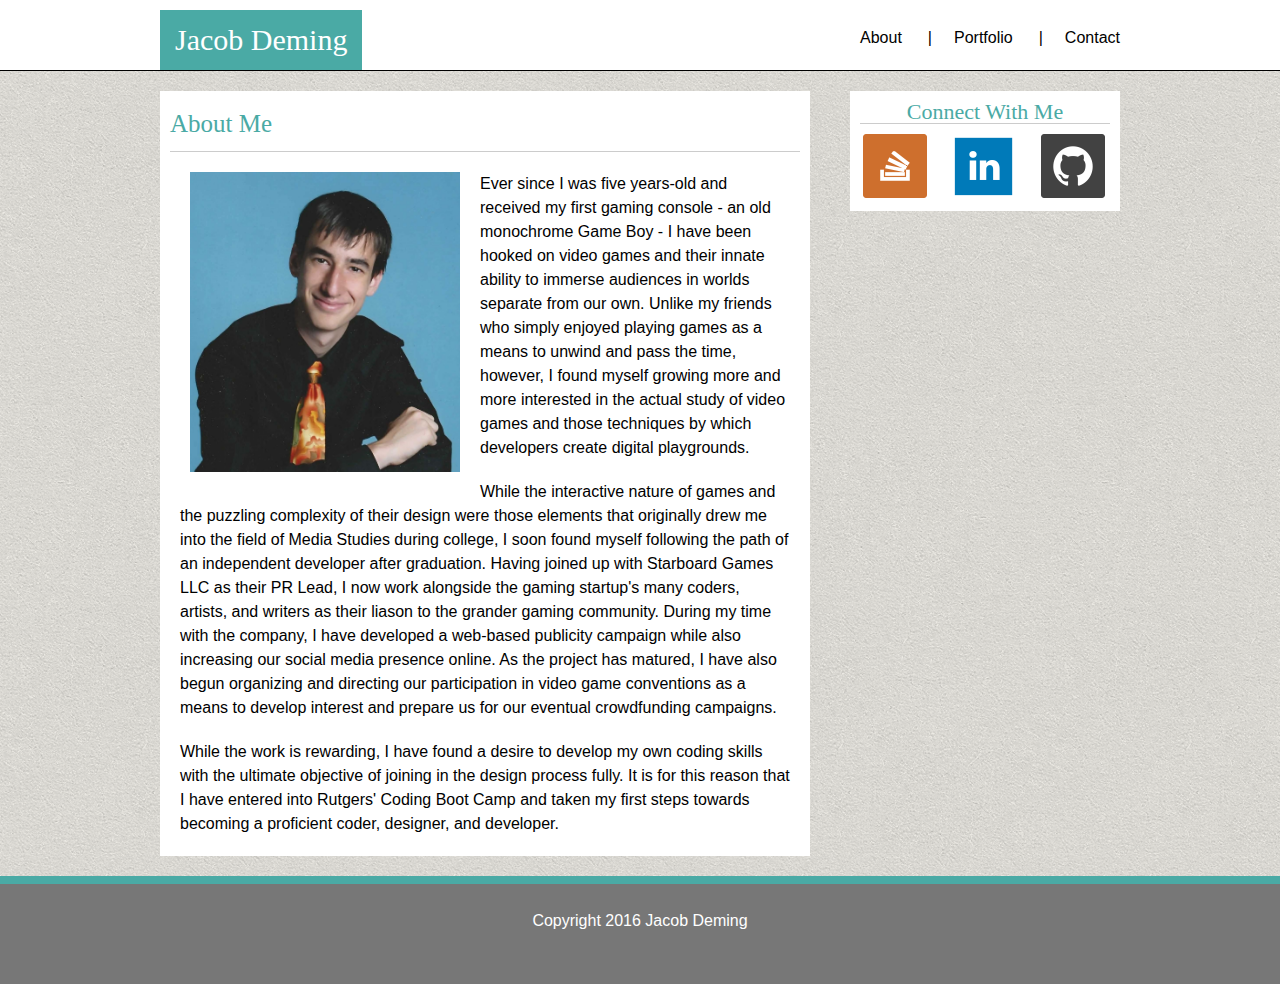
<file: index.html>
<!DOCTYPE html>
<html>
<head>
	<link rel="stylesheet" href="assets/css/reset.css">
	<link rel="stylesheet" type="text/css" href="assets/css/style2.css">
	<meta name="viewport" content="width=device-width, initial-scale=1">
	<title>Jacob Deming</title>
</head>
<body>
<div class="wrap">
		<div class="header">
			<div class="container">
				<h1>Jacob Deming</h1>
					<nav>
						<a href="index.html">About</a>
						<a href="portfolio.html">Portfolio</a>
						<a href="contact.html">Contact</a>
					</nav>
			</div>
		</div>

	<div class="container">
		<div class="body">
			<h2>About Me</h2>
				<p><img src="assets/images/profile.jpg" id="profile" align="left">Ever since I was five years-old and received my first gaming console - an old monochrome Game Boy - I have been hooked on video games and their innate ability to immerse audiences in worlds separate from our own. Unlike my friends who simply enjoyed playing games as a means to unwind and pass the time, however, I found myself growing more and more interested in the actual study of video games and those techniques by which developers create digital playgrounds.</p>
				<p>While the interactive nature of games and the puzzling complexity of their design were those elements that originally drew me into the field of Media Studies during college, I soon found myself following the path of an independent developer after graduation. Having joined up with Starboard Games LLC as their PR Lead, I now work alongside the gaming startup's many coders, artists, and writers as their liason to the grander gaming community. During my time with the company, I have developed a web-based publicity campaign while also increasing our social media presence online. As the project has matured, I have also begun organizing and directing our participation in video game conventions as a means to develop interest and prepare us for our eventual crowdfunding campaigns.</p>
				<p> While the work is rewarding, I have found a desire to develop my own coding skills with the ultimate objective of joining in the design process fully. It is for this reason that I have entered into Rutgers' Coding Boot Camp and taken my first steps towards becoming a proficient coder, designer, and developer.</p> 
		</div>

		<div class="aside">
			<h3>Connect With Me</h3>
				<ol>
					<li><a href="https://github.com/JacobDeming"><img src="assets/images/github.png" alt="GitHub Profile"></a></li>
					<li><a href="https://www.linkedin.com/in/jacob-deming-05230b73"><img src="assets/images/linkedin.png" alt="LinkedIn Profile"></a></li>
					<li><a href="http://stackoverflow.com/users/5781625/jacob-deming?tab=profile"><img src="assets/images/stackoverflow.png" alt="Stack Overflow"></a></li>
				</ol>
		</div>
	</div>
</div>

	<div class="footer">
		<p>Copyright 2016 Jacob Deming</p>
	</div>

</body>
</html>
</file>
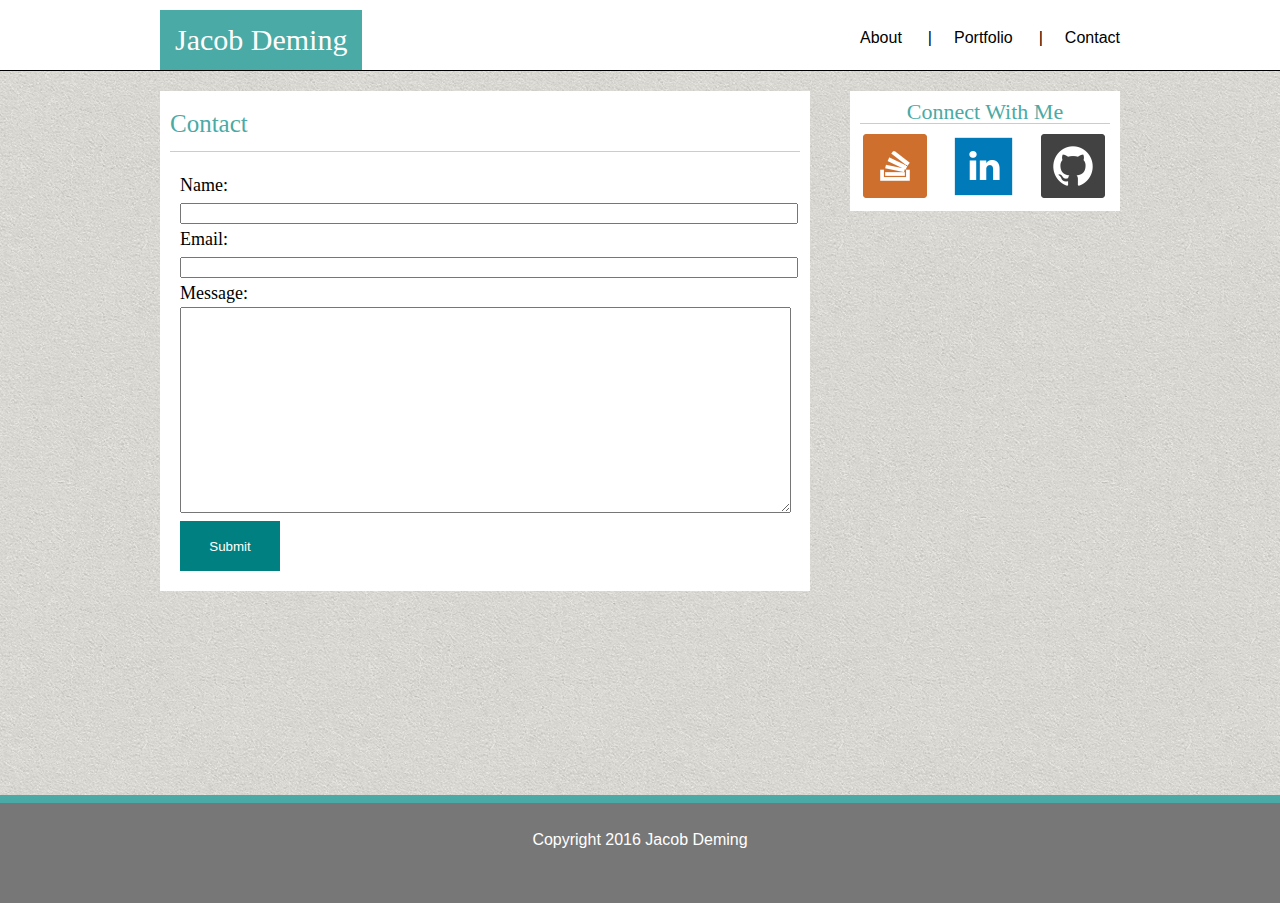
<file: contact.html>
<!DOCTYPE html>
<html>
<head>
	<head>
	<link rel="stylesheet" href="assets/css/reset.css">
	<link rel="stylesheet" type="text/css" href="assets/css/style2.css">
	<meta name="viewport" content="width=device-width, initial-scale=1">
	<title>Contact</title>
</head>
<body>
<div class="wrap">

	<div class="header">
		<div class="container">
			<h1>Jacob Deming</h1>
				<nav>
					<a href="index.html">About</a>
					<a href="portfolio.html">Portfolio</a>
					<a href="contact.html">Contact</a>
				</nav>
		</div>
	</div>

	<div class="container">

		<div class="body">
		<h2>Contact</h2>
			<form id="contactForm" action="MAILTO:JacobDeming91@gmail.com" method="post" enctype="text/plain">
				<fieldset>
					Name:<br>
					<input type="text" name="fullname" id="nameAndEmail"><br>
					Email:<br>
					<input type="text" name="email" id="nameAndEmail"><br>
					Message:<br>
					<textarea form="contactForm" name="message"></textarea>
					<input type="submit" value="Submit" id="button">
				</fieldset>
			</form>
		</div>

		<div class="aside">
			<h3>Connect With Me</h3>
				<ol>
					<li><a href="https://github.com/JacobDeming"><img src="assets/images/github.png" alt="GitHub Profile"></a></li>
					<li><a href="https://www.linkedin.com/in/jacob-deming-05230b73"><img src="assets/images/linkedin.png" alt="LinkedIn Profile"></a></li>
					<li><a href="http://stackoverflow.com/users/5781625/jacob-deming?tab=profile"><img src="assets/images/stackoverflow.png" alt="Stack Overflow"></a></li>
				</ol>
		</div>
	</div>

</div>

<div class="footer">
	<p>Copyright 2016 Jacob Deming</p>
</div>

</body>
</html>
</file>
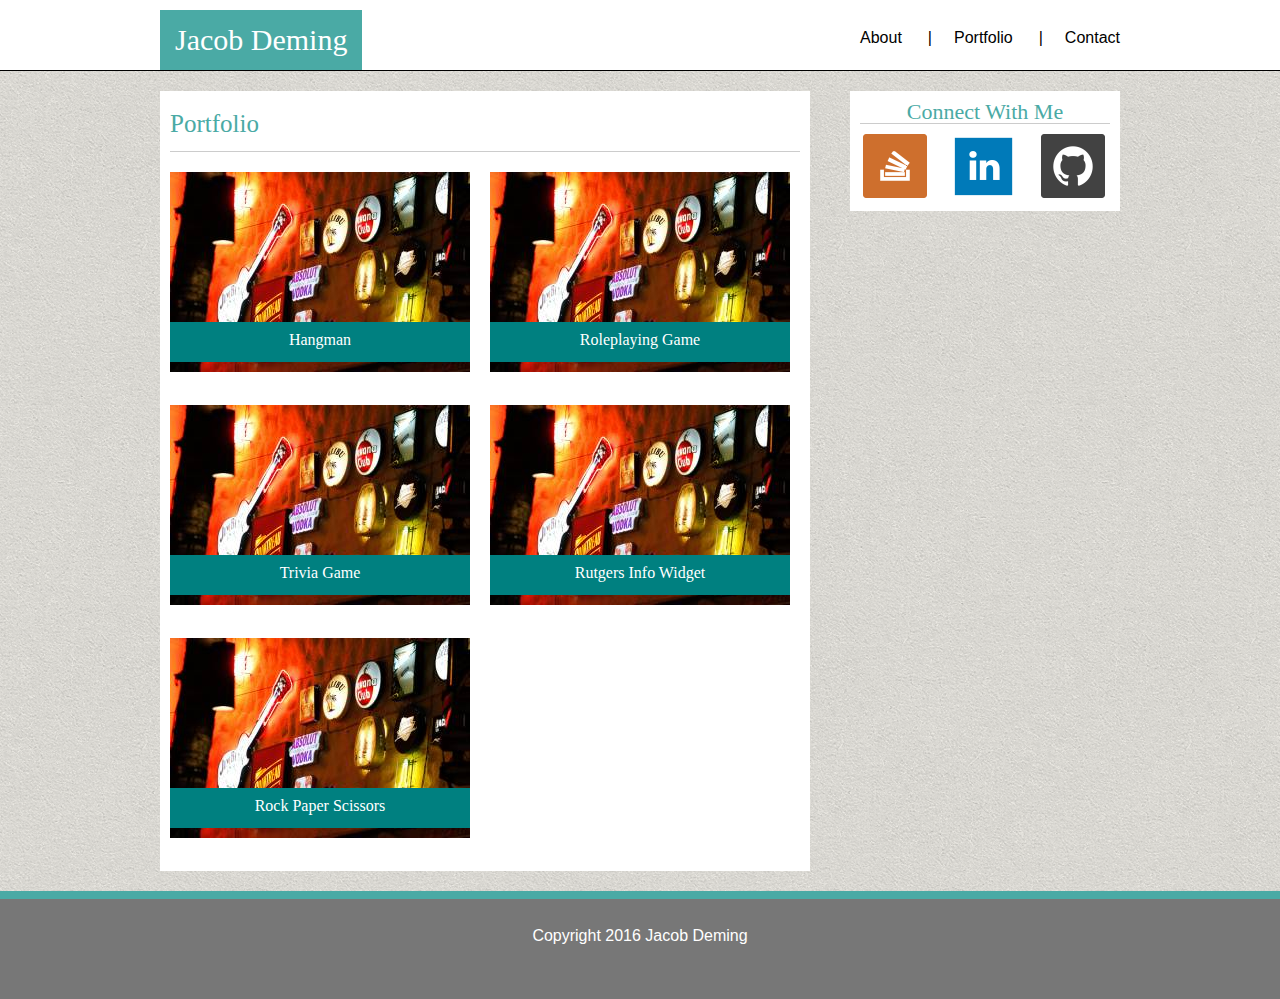
<file: portfolio.html>
<!DOCTYPE html>
<html>
<head>
	<link rel="stylesheet" href="assets/css/reset.css">
	<link rel="stylesheet" type="text/css" href="assets/css/style2.css">
	<meta name="viewport" content="width=device-width, initial-scale=1">
	<title>Portfolio</title>
</head>
<body>
<div class="wrap">
	<div class="header">
		<div class="container">
			<h1>Jacob Deming</h1>
				<nav>
					<a href="index.html">About</a>
					<a href="portfolio.html">Portfolio</a>
					<a href="contact.html">Contact</a>
				</nav>
		</div>
	</div>

	<div class="wrap">

	<div class="container">
		<div class="body">
			<h2>Portfolio</h2>
				<section id="projects">
					<a href="#"><h4>Hangman</h4>
					<img src="assets/images/300x200.jpg"></a>
				</section>
				<section id="projects">
					<a href="#"><h4>Roleplaying Game</h4>
					<img src="assets/images/300x200.jpg"></a>
				</section>
				<section id="projects">
					<a href="#"><h4>Trivia Game</h4>
					<img src="assets/images/300x200.jpg"></a>
				</section>
				<section id="projects">
					<a href="#"><h4>Rutgers Info Widget</h4>
					<img src="assets/images/300x200.jpg"></a>
				</section>
				<section id="projects">
					<a href="#"><h4>Rock Paper Scissors</h4>
					<img src="assets/images/300x200.jpg"></a>
				</section>
			</ul>
		</div>

		<div class="aside">
			<h3>Connect With Me</h3>
				<ol>
					<li><a href="https://github.com/JacobDeming"><img src="assets/images/github.png" alt="GitHub Profile"></a></li>
					<li><a href="https://www.linkedin.com/in/jacob-deming-05230b73"><img src="assets/images/linkedin.png" alt="LinkedIn Profile"></a></li>
					<li><a href="http://stackoverflow.com/users/5781625/jacob-deming?tab=profile"><img src="assets/images/stackoverflow.png" alt="Stack Overflow"></a></li>
				</ol>
		</div>
	</div>
</div>
	<div class="footer">
		<p>Copyright 2016 Jacob Deming</p>
	</div>

</body>
</html>
</file>
<file: assets/css/style2.css>
/*This is setting the background for the page and the font for the headers*/
html, body{
	background-image: url(../../assets/images/sandpaper.png);
	height: 100%;
}

h1, h2, h3, h4{
	font-family: 'Georgia', Times, 'Times New Roman', serif;
}

/*This container sets the borders for the page and clears positioning elements*/
.container{
	width: 100%;
	max-width: 960px;
	margin: 0 auto;
	clear: both;
	position: relative;
}

/*Controls the header for the page*/
.header{
	width: 100%;
	float: left;
	background-color: #FFFFFF;
	border-color: #CCCCCC;
	border-bottom: solid 1px;
}

h1{
	float: left;
	font-size: 30px;
	background-color: #4AAAA5;
	color: #FFFFFF;
	margin-top: 10px;
	padding: 15px 15px 15px 15px;
}

nav{
	float: right;
	font-size: 16px;
	margin-top: 30px;
	height: 50%;
}

nav a~a::before{
	content: "|";
	padding: 22px;
}

a{
	text-decoration: none;
	color: #000000;
	font-family: 'Arial', 'Helvetica Neue', Helvetica, sans-serif;
}

a:hover{
	color: #4AAAA5;
}

/*Controls the body of the pages*/
.body{
	max-width: 650px;
	width: 100%;
	float: left;
	background-color: #FFFFFF;
	border-color: #CCCCCC;
	margin-top: 20px;
	margin-bottom: 20px;
}

h2{
	font-size: 25px;
	color: #4AAAA5;
	padding-bottom: 15px;
	margin: 20px 10px 20px 10px;
	border-bottom: solid 1px;
	border-color: #CCCCCC;
}

#profile{
	margin: 0 20px 10px 10px;
	width: 270px;
	height: 300px;
}

p{
	line-height: 150%;
	padding: 0px 20px 20px 20px;
	font-family: 'Arial', 'Helvetica Neue', Helvetica, sans-serif;
}

fieldset{
	padding: 0px 20px 20px 20px;
	line-height: 150%;
	font-size: 18px;
}

#nameAndEmail{
	width: 100%;
}

textarea{
	min-height: 200px;
	width: 100%;
	max-width: 605px;
}

#button{
	height: 50px;
	width: 100px;
	background-color: teal;
	color: white;
	border: none;
}

#projects{
	float: left;
	margin: 0 10px 30px 10px;
}

h4{
	transition: all .2s ease-in-out;
	position: absolute;
	margin-top: 150px;
	width: 300px;
	height: 30px;
	background-color: teal;
	color: white;
	text-align: center;
	padding-top: 10px;
}

h4:hover{
	transform: scale(1.05);
	box-shadow: 5px 5px 5px #000000;
}

/*Controls the style for the sidebar*/
.aside{
	max-width: 270px;
	width: 100%;
	background-color: #FFFFFF;
	border-color: #CCCCCC;
	float: right;
	margin-top: 20px;
}

h3{
	font-size: 22px;
	color: #4AAAA5;
	text-align: center;
	margin: 10px;
	border-bottom: solid 1px;
	border-color: #CCCCCC;
}

.aside ol li{
	float:right;
	margin: 0 15px 10px 10px;
}

/*Controls the styling for the footer*/
.wrap{
	min-height: 100%;
	margin-bottom: -105px;
}

.wrap:after{
	content: "";
	display: block;
}

.footer{
	clear: both;
	width: 100%;
	height: 100px;
	background-color: #777777;
	color: #FFFFFF;
	border-top: 8px solid #4AAAA5;
}

.footer p{
	text-align: center;
	margin-top: 25px;
}

/* Resizing the screen for 980px */
@media screen and (max-width: 980px){
	body{
		max-width: 980px;
	}
}

/* Resizing the screen for 768px)*/

@media screen and (max-width: 768px){
	body{
		max-width: 768px;
	}

	.header{
		position: static;
	}

	.container{
		max-width: 640px;
	}

	.aside, .aside ol li{
		max-width: 640px;
		float: left;
	}

@media screen and (max-width: 640px){
	body{
		max-width: 640px;
	}

	.container{
		max-width: 600px;
	}

	h1{
		width:100%;
		text-align: center;
		margin-top: 0;
	}

	nav{
		margin: 0 25% 0 25%;
	}

	.aside, .aside ol li{
		max-width: 600px;
		float: left;
	}

	#projects img{
		width: 500px;
		margin: 0 10% 0 10%;
	}

	h4{
	transition: all .2s ease-in-out;
	position: absolute;
	margin: 250px 50px 0 50px;
	max-width: 500px;
	width: 100%;
	height: 40px;
	background-color: teal;
	color: white;
	text-align: center;
	padding-top: 20px;
	}
}
</file>
